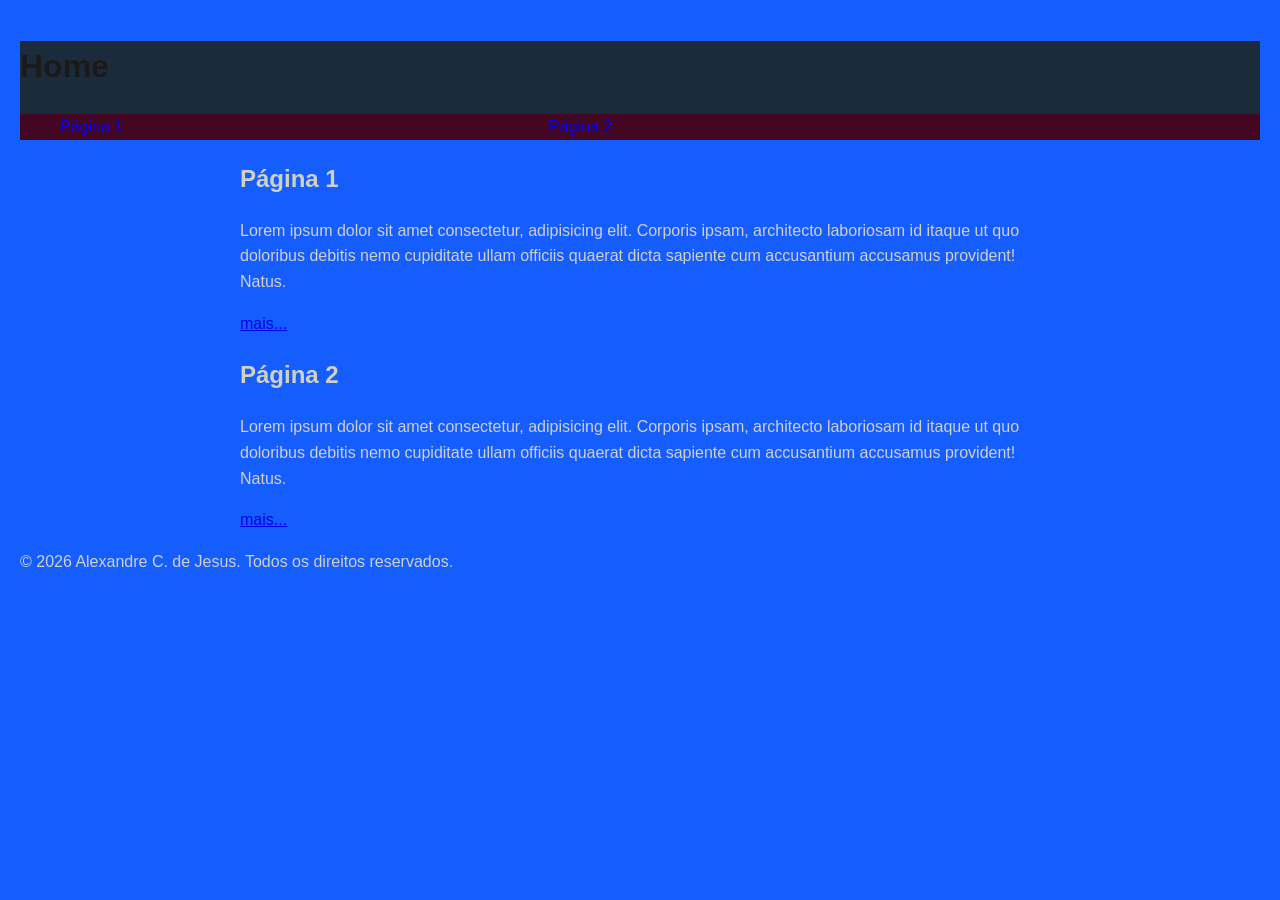
<file: index.html>
<!doctype html>
<html lang="pt-br">

<head>
    <meta charset="UTF-8">
    <meta name="viewport" content="width=device-width, initial-scale=1.0">
    <title>Página Inicial</title>

    <link rel="icon" href="./img/ico/favicon.png" />

    <link rel="stylesheet" href="./css/style.css">

</head>

<body>
    
    <header id="cabecalho">
        <h1> Home </h1>
        <nav id="menu"> 
            <ul>
                 <li><a href="./pagina1.html"> Página 1 </a></li>
                 <li></li><a href="./paginas/pagina2.html"> Página 2 </a></li>
            </ul>
        </nav>
    </header>

    <main>
        <section>
            <h2>Página 1</h2>
            <p>Lorem ipsum dolor sit amet consectetur, adipisicing elit. Corporis ipsam, architecto laboriosam id itaque
                ut quo doloribus debitis nemo cupiditate ullam officiis quaerat dicta sapiente cum accusantium accusamus
                provident! Natus.</p>
            <a href="./pagina1.html">mais...</a>
        </section>
        <section>
            <h2>Página 2</h2>
            <p>Lorem ipsum dolor sit amet consectetur, adipisicing elit. Corporis ipsam, architecto laboriosam id itaque
                ut quo doloribus debitis nemo cupiditate ullam officiis quaerat dicta sapiente cum accusantium accusamus
                provident! Natus.</p>
            <a href="./paginas/pagina2.html">mais...</a>
        </section>
    </main>

    <footer>
      <p>&copy; 2026 Alexandre C. de Jesus. Todos os direitos reservados.</p>
    </footer>

</body>

</html>
</file>
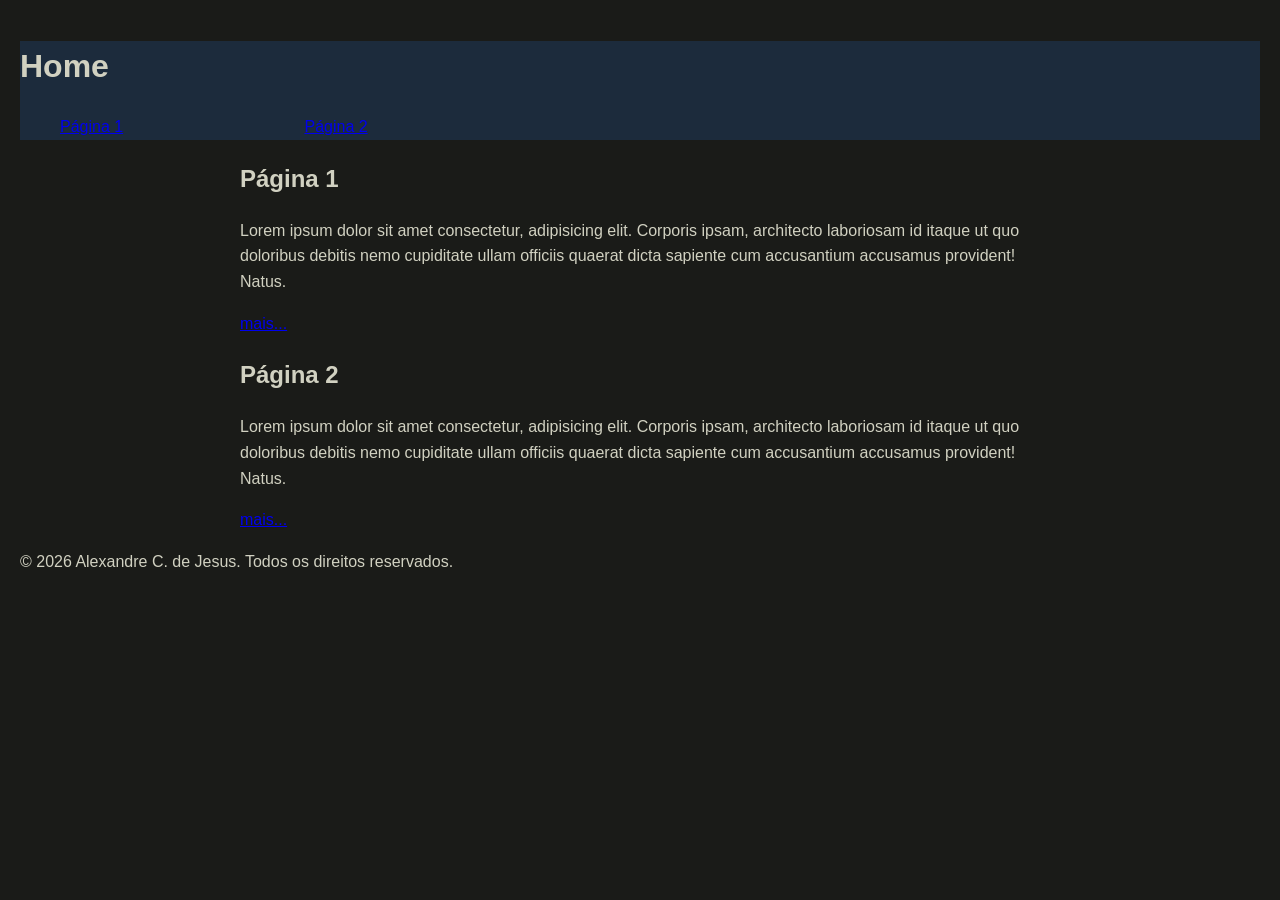
<file: rm559202/index.html>
<!DOCTYPE html>
<html lang="pt-br">

<head>
    <meta charset="UTF-8">
    <meta name="viewport" content="width=device-width, initial-scale=1.0">
    <title>Página Inicial</title>

    <link rel="icon" href="./img/ico/favicon.png">

    <link rel="stylesheet" href="./css/style.css">

</head>

<body>

    <header id="cabecalho">
        <h1>Home</h1>
        <nav id="menu">
            <ul>
                <li> <a href="./pagina1.html"> Página 1 </a> </li>
                <li> <a href="./paginas/pagina2.html"> Página 2 </a> </li>
            </ul>
        </nav>
    </header>

    <main>
        <section>
            <h2>Página 1</h2>
            <p>Lorem ipsum dolor sit amet consectetur, adipisicing elit. Corporis ipsam, architecto laboriosam id itaque
                ut quo doloribus debitis nemo cupiditate ullam officiis quaerat dicta sapiente cum accusantium accusamus
                provident! Natus.</p>
            <a href="./pagina1.html">mais...</a>
        </section>
        <section>
            <h2>Página 2</h2>
            <p>Lorem ipsum dolor sit amet consectetur, adipisicing elit. Corporis ipsam, architecto laboriosam id itaque
                ut quo doloribus debitis nemo cupiditate ullam officiis quaerat dicta sapiente cum accusantium accusamus
                provident! Natus.</p>
            <a href="./paginas/pagina2.html">mais...</a>
        </section>
    </main>

    <footer>
        <p>&copy; 2026 Alexandre C. de Jesus. Todos os direitos reservados.</p>
    </footer>

</body>

</html>
</file>
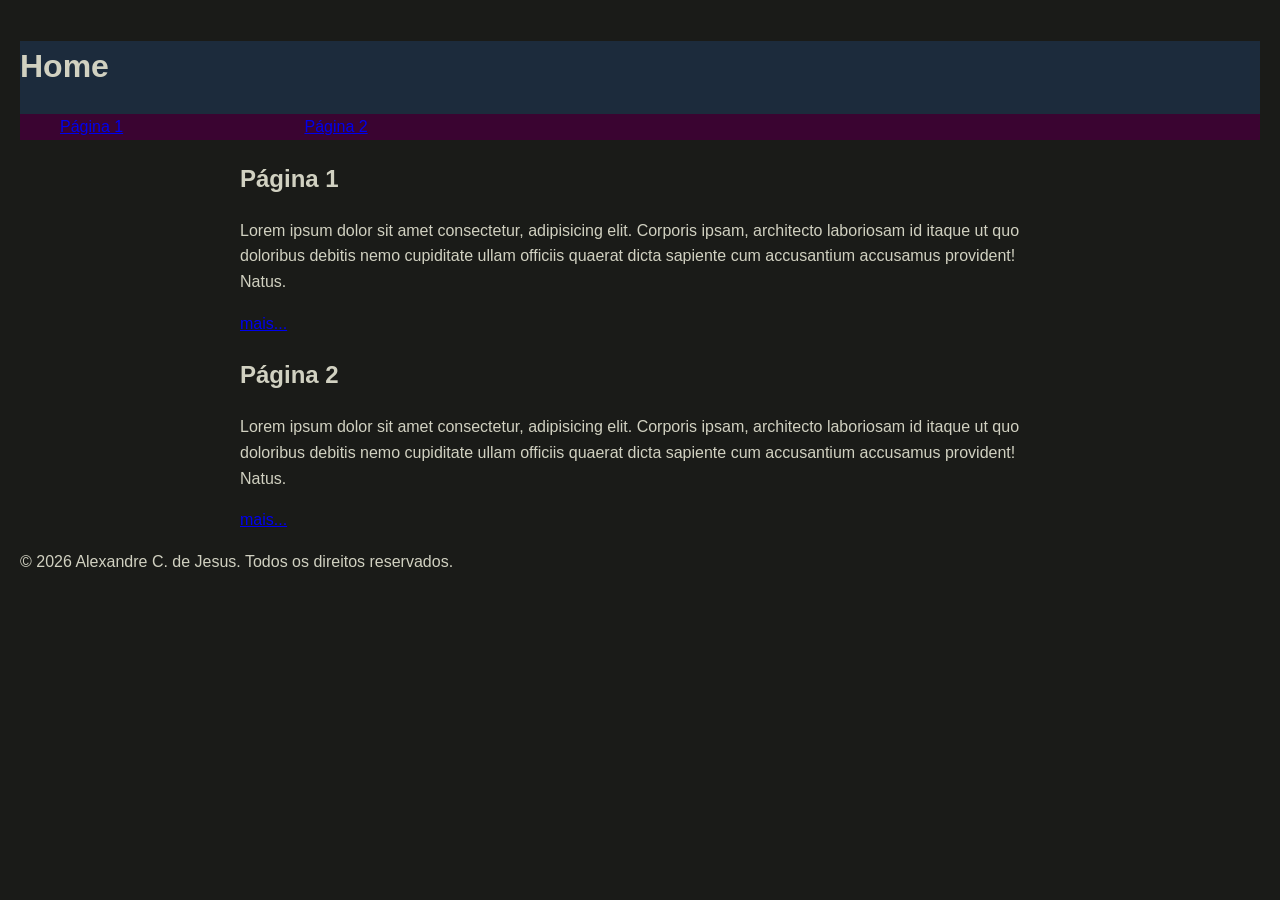
<file: rm568857/index.html>
<!DOCTYPE html>
<html lang="pt-br">
<head>
    <meta charset="UTF-8">
    <meta name="viewport" content="width=device-width, initial-scale=1.0">
    <title>Página Inicial</title>

    <link rel="icon" href="./img/ico/favicon.png">

    <link rel="stylesheet" href="./css/style.css">

</head>
<body>
    
    <header id="cabecalho">
        <h1>Home</h1>
        <nav id="menu">
            <ul>
                <li> <a href="./pagina1.html"> Página 1 </a> </li>
                <li> <a href="./paginas/pagina2.html"> Página 2 </a> </li>
            </ul>
        </nav>
    </header>

    <main>
        <section>
            <h2>Página 1</h2>
            <p>Lorem ipsum dolor sit amet consectetur, adipisicing elit. Corporis ipsam, architecto laboriosam id itaque ut quo doloribus debitis nemo cupiditate ullam officiis quaerat dicta sapiente cum accusantium accusamus provident! Natus.</p>
            <a href="./pagina1.html">mais...</a>
        </section>
        <section>
            <h2>Página 2</h2>
            <p>Lorem ipsum dolor sit amet consectetur, adipisicing elit. Corporis ipsam, architecto laboriosam id itaque ut quo doloribus debitis nemo cupiditate ullam officiis quaerat dicta sapiente cum accusantium accusamus provident! Natus.</p>
            <a href="./paginas/pagina2.html">mais...</a>
        </section>
    </main>
    
    <footer>
        <p>&copy; 2026 Alexandre C. de Jesus. Todos os direitos reservados.</p>
    </footer>

</body>
</html>
</file>
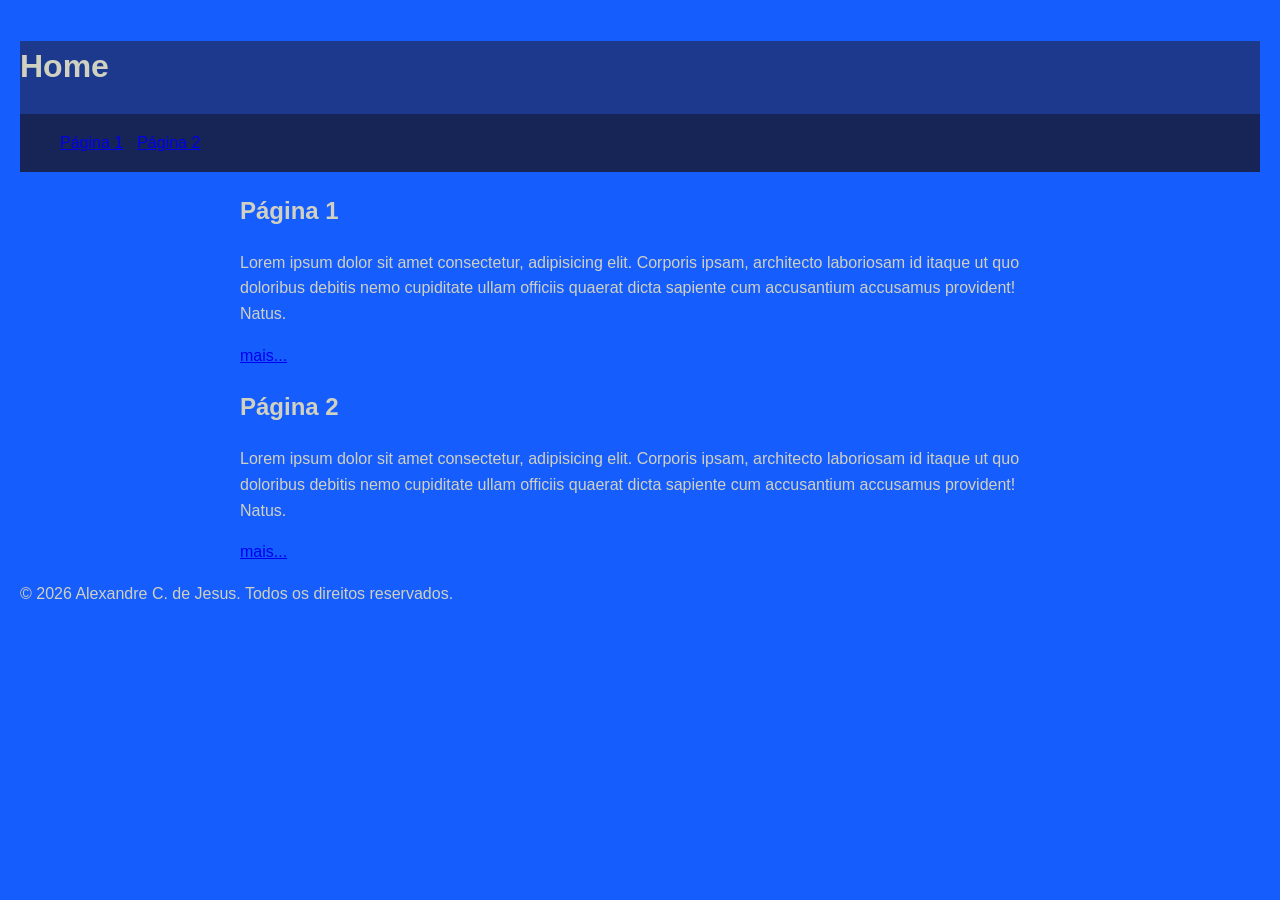
<file: rm570005/index.html>
<!DOCTYPE html>
<html lang="pt-br">
<head>
    <meta charset="UTF-8">
    <meta name="viewport" content="width=device-width, initial-scale=1.0">
    <title>Página Inicial</title>

    <link rel="icon" href="./img/ico/favicon.png">

    <link rel="stylesheet" href="./css/style.css">

</head>
<body>
    
    <header class="cabecalho">
        <h1>Home</h1>
        <nav class="menu">
            <ul class="menu">
                <li> <a href="./pagina1.html"> Página 1 </a> </li>
                <li> <a href="./paginas/pagina2.html"> Página 2 </a> </li>
            </ul>
        </nav>
    </header>

    <main>
        <section>
            <h2>Página 1</h2>
            <p>Lorem ipsum dolor sit amet consectetur, adipisicing elit. Corporis ipsam, architecto laboriosam id itaque ut quo doloribus debitis nemo cupiditate ullam officiis quaerat dicta sapiente cum accusantium accusamus provident! Natus.</p>
            <a href="./pagina1.html">mais...</a>
        </section>
        <section>
            <h2>Página 2</h2>
            <p>Lorem ipsum dolor sit amet consectetur, adipisicing elit. Corporis ipsam, architecto laboriosam id itaque ut quo doloribus debitis nemo cupiditate ullam officiis quaerat dicta sapiente cum accusantium accusamus provident! Natus.</p>
            <a href="./paginas/pagina2.html">mais...</a>
        </section>
    </main>
    
    <footer>
        <p>&copy; 2026 Alexandre C. de Jesus. Todos os direitos reservados.</p>
    </footer>

</body>
</html>
</file>
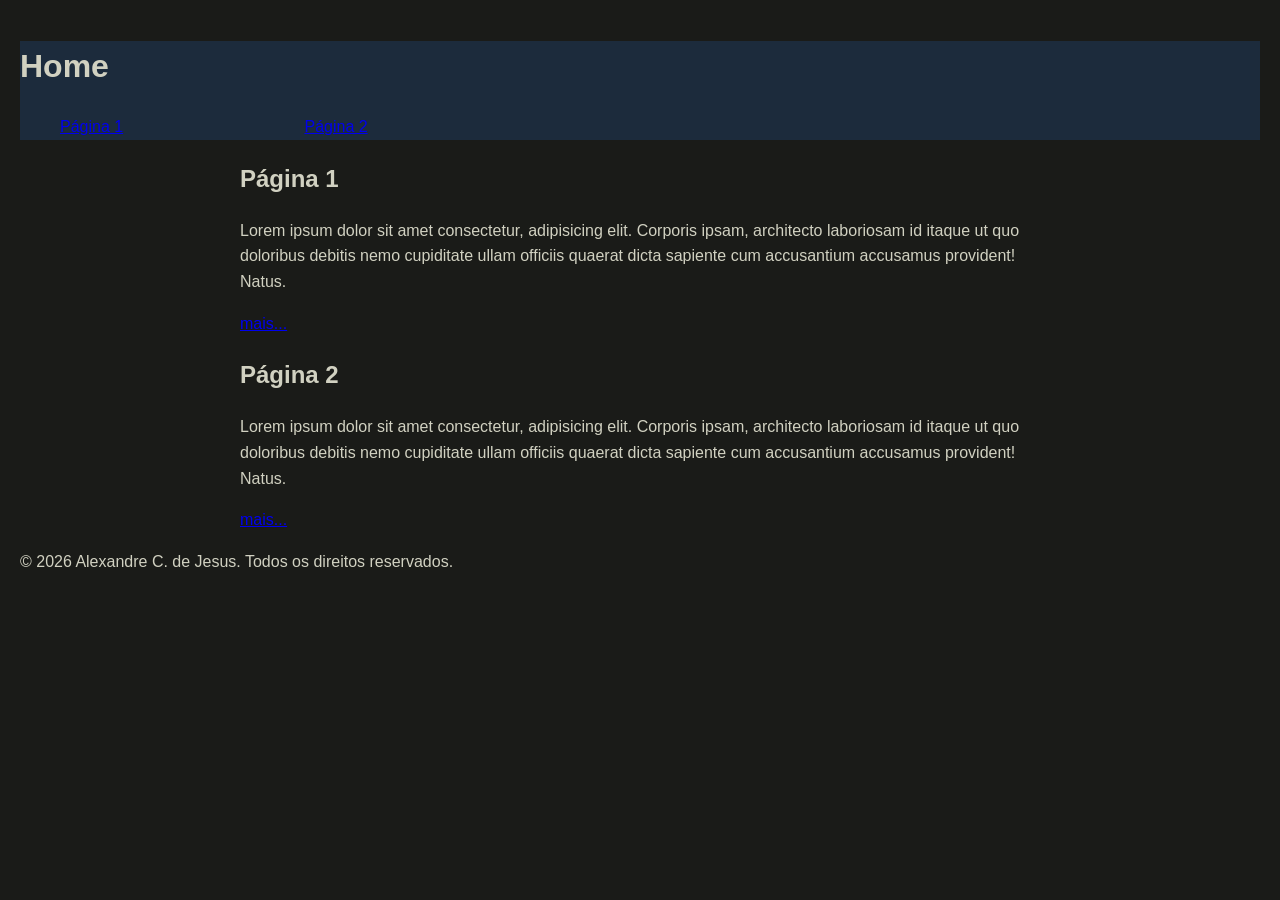
<file: rm571648/index.html>
<!DOCTYPE html>
<html lang="pt-br">
<head>
    <meta charset="UTF-8">
    <meta name="viewport" content="width=device-width, initial-scale=1.0">
    <title>Página Inicial</title>

    <link rel="icon" href="./img/ico/favicon.png">

    <link rel="stylesheet" href="./css/style.css">

</head>
<body>
    
    <header id="cabecalho">
        <h1>Home</h1>
        <nav id="menu">
            <ul>
               <li><a href="./pagina1.html"> Página 1 </a> </li>
               <li><a href="./paginas/pagina2.html"> Página 2 </a> </li>
            </ul>
        </nav>
    </header>

    <main>
        <section>
            <h2 class="red">Página 1</h2>
            <p>Lorem ipsum dolor sit amet consectetur, adipisicing elit. Corporis ipsam, architecto laboriosam id itaque ut quo doloribus debitis nemo cupiditate ullam officiis quaerat dicta sapiente cum accusantium accusamus provident! Natus.</p>
            <a href="./pagina1.html">mais...</a>
        </section>
        <section>
            <h2>Página 2</h2>
            <p class="red">Lorem ipsum dolor sit amet consectetur, adipisicing elit. Corporis ipsam, architecto laboriosam id itaque ut quo doloribus debitis nemo cupiditate ullam officiis quaerat dicta sapiente cum accusantium accusamus provident! Natus.</p>
            <a href="./paginas/pagina2.html">mais...</a>
        </section>
    </main>
    
    <footer>
        <p>&copy; 2026 Alexandre C. de Jesus. Todos os direitos reservados.</p>
    </footer>

</body>
</html>
</file>
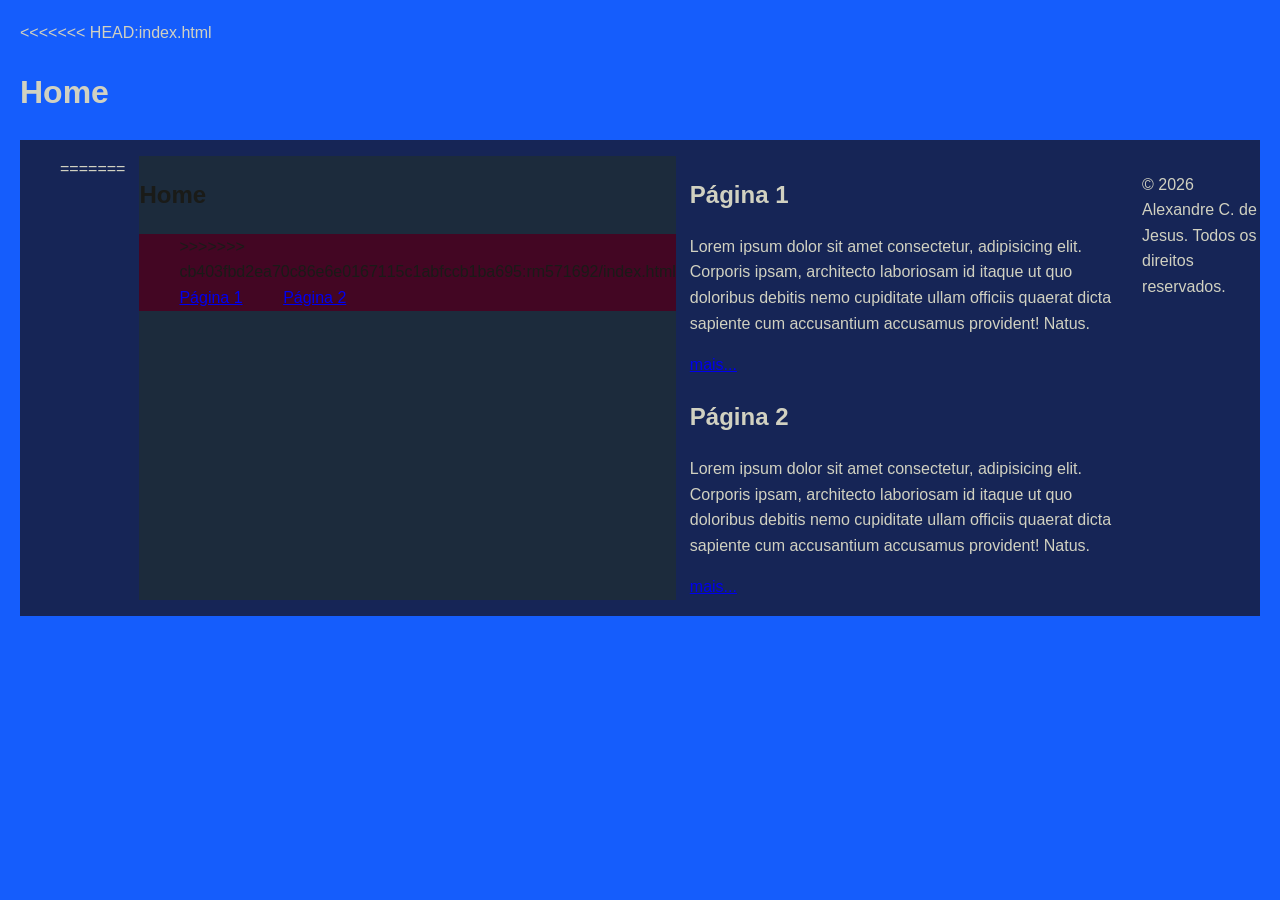
<file: rm571692/index.html>
<!DOCTYPE html>
<html lang="pt-br">
<head>
    <meta charset="UTF-8">
    <meta name="viewport" content="width=device-width, initial-scale=1.0">
    <title>Página Inicial</title>

    <link rel="icon" href="./img/ico/favicon.png">

    <link rel="stylesheet" href="./css/style.css">

</head>
<body>
    
<<<<<<< HEAD:index.html
    <header class="cabecalho">
        <h1>Home</h1>
        <nav class="menu">
            <ul class="menu">
=======
    <header id="cabecalho">
        <h1>Home</h1>
        <nav id="menu">
            <ul>
>>>>>>> cb403fbd2ea70c86e6e0167115c1abfccb1ba695:rm571692/index.html
                <li> <a href="./pagina1.html"> Página 1 </a> </li>
                <li> <a href="./paginas/pagina2.html"> Página 2 </a> </li>
            </ul>
        </nav>
    </header>

    <main>
        <section>
            <h2>Página 1</h2>
            <p>Lorem ipsum dolor sit amet consectetur, adipisicing elit. Corporis ipsam, architecto laboriosam id itaque ut quo doloribus debitis nemo cupiditate ullam officiis quaerat dicta sapiente cum accusantium accusamus provident! Natus.</p>
            <a href="./pagina1.html">mais...</a>
        </section>
        <section>
            <h2>Página 2</h2>
            <p>Lorem ipsum dolor sit amet consectetur, adipisicing elit. Corporis ipsam, architecto laboriosam id itaque ut quo doloribus debitis nemo cupiditate ullam officiis quaerat dicta sapiente cum accusantium accusamus provident! Natus.</p>
            <a href="./paginas/pagina2.html">mais...</a>
        </section>
    </main>
    
    <footer>
        <p>&copy; 2026 Alexandre C. de Jesus. Todos os direitos reservados.</p>
    </footer>

</body>
</html>
</file>
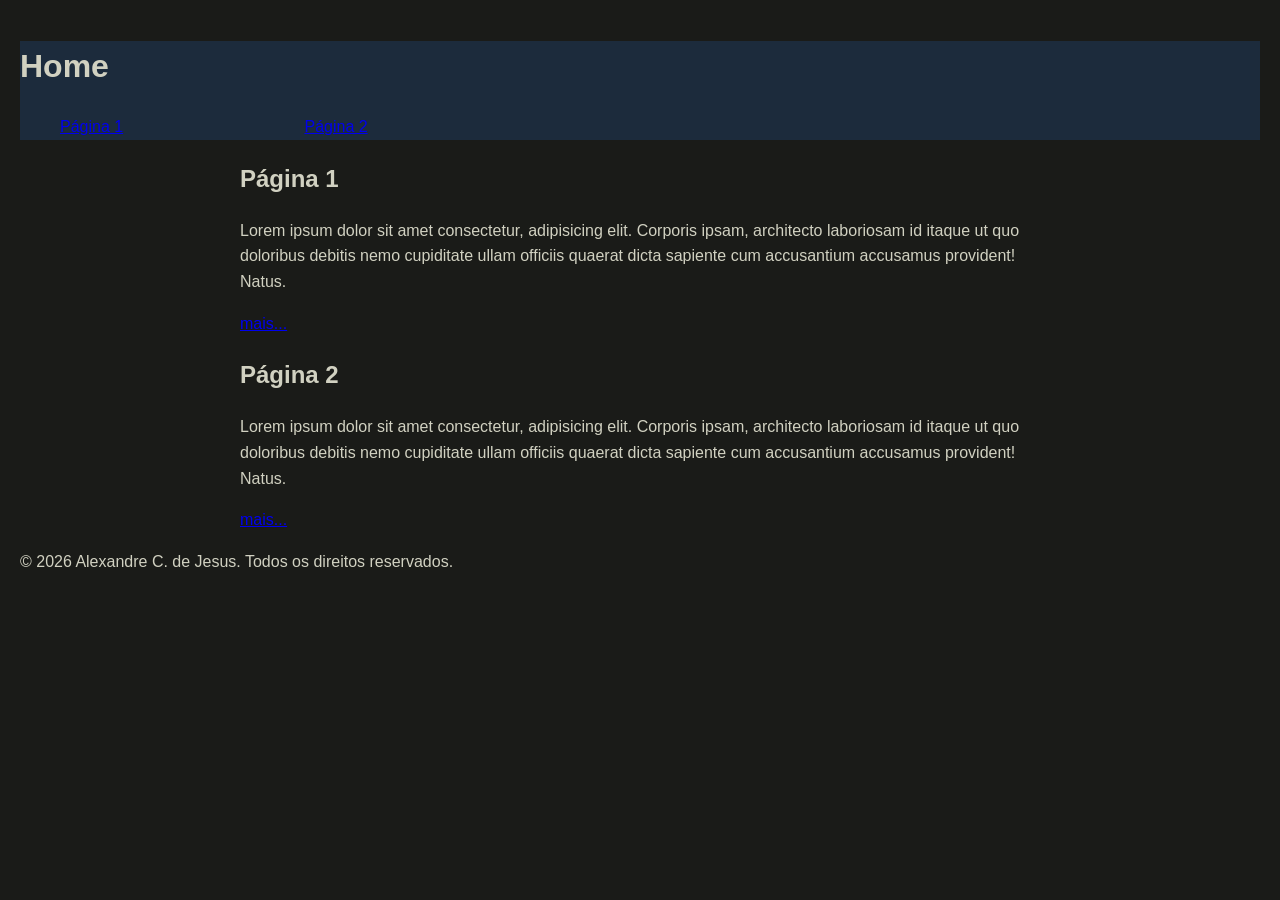
<file: rm572229/index.html>
<!DOCTYPE html>
<html lang="pt-br">
<head>
    <meta charset="UTF-8">
    <meta name="viewport" content="width=device-width, initial-scale=1.0">
    <title>Página Inicial</title>

    <link rel="icon" href="./img/ico/favicon.png">

    <link rel="stylesheet" href="./css/style.css">

</head>
<body>
    
    <header id="cabecalho">
        <h1>Home</h1>
        <nav id="menu" >
            <ul>
                <li><a href="./pagina1.html"> Página 1 </a></li>
                <li><a href="./paginas/pagina2.html"> Página 2 </a></li>
            </ul>
        </nav>
    </header>

    <main>
        <section>
            <h2>Página 1</h2>
            <p>Lorem ipsum dolor sit amet consectetur, adipisicing elit. Corporis ipsam, architecto laboriosam id itaque ut quo doloribus debitis nemo cupiditate ullam officiis quaerat dicta sapiente cum accusantium accusamus provident! Natus.</p>
            <a href="./pagina1.html">mais...</a>
        </section>
        <section>
            <h2>Página 2</h2>
            <p>Lorem ipsum dolor sit amet consectetur, adipisicing elit. Corporis ipsam, architecto laboriosam id itaque ut quo doloribus debitis nemo cupiditate ullam officiis quaerat dicta sapiente cum accusantium accusamus provident! Natus.</p>
            <a href="./paginas/pagina2.html">mais...</a>
        </section>
    </main>
    
    <footer>
        <p>&copy; 2026 Alexandre C. de Jesus. Todos os direitos reservados.</p>
    </footer>

</body>
</html>
</file>
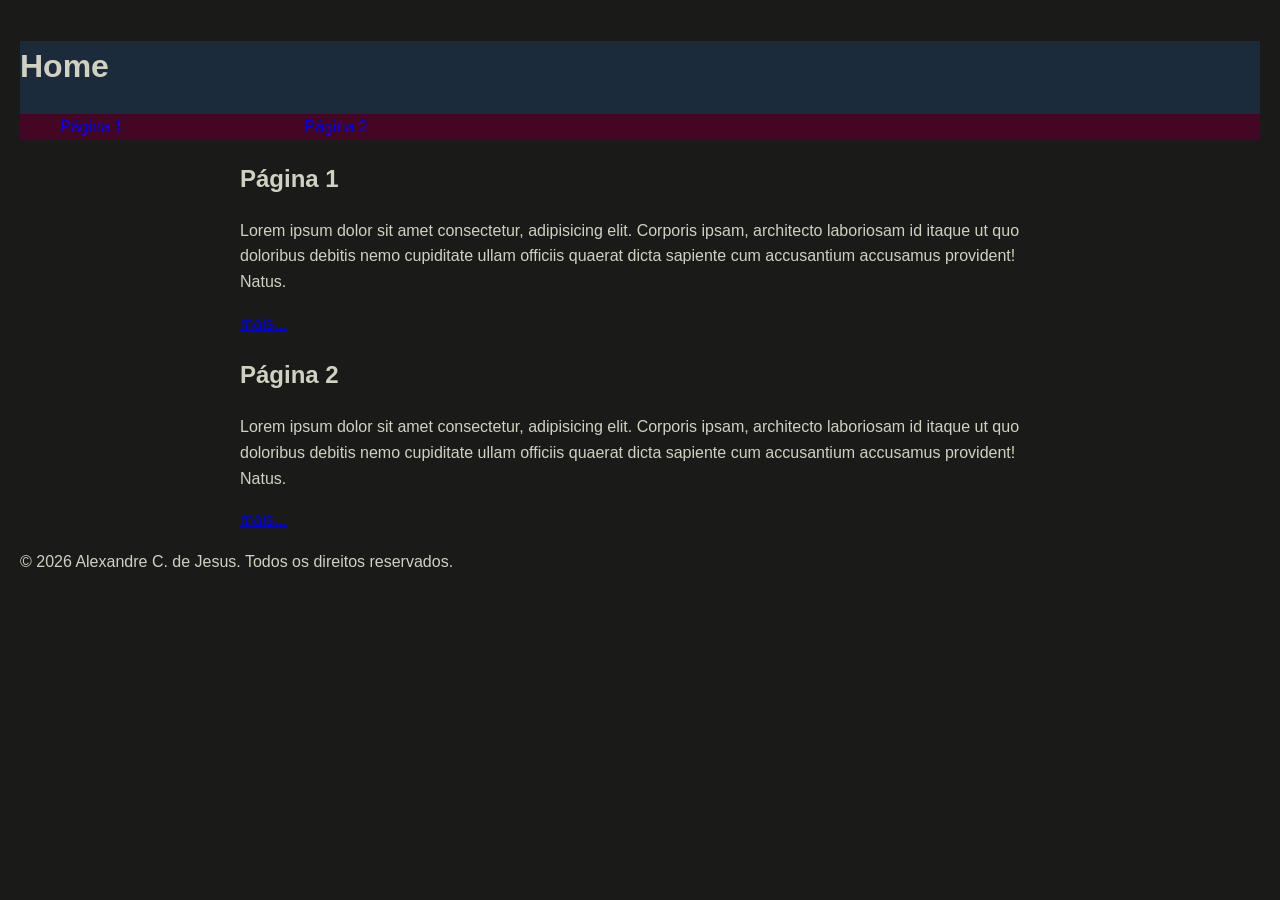
<file: rm5876509/index.html>
<!doctype html>
<html lang="pt-br">
  <head>
    <meta charset="UTF-8" />
    <meta name="viewport" content="width=device-width, initial-scale=1.0" />
    <title>Página Inicial</title>

    <link rel="icon" href="./img/ico/favicon.png" />

    <link rel="stylesheet" href="./css/style.css" />
  </head>
  <body>
    <header id="cabecalho">
      <h1>Home</h1>
      <nav id="menu">
        <ul>
          <li><a href="./pagina1.html"> Página 1 </a></li>
          <li><a href="./paginas/pagina2.html"> Página 2 </a></li>
        </ul>
      </nav>
    </header>

    <main>
      <section>
        <h2>Página 1</h2>
        <p>
          Lorem ipsum dolor sit amet consectetur, adipisicing elit. Corporis
          ipsam, architecto laboriosam id itaque ut quo doloribus debitis nemo
          cupiditate ullam officiis quaerat dicta sapiente cum accusantium
          accusamus provident! Natus.
        </p>
        <a href="./pagina1.html">mais...</a>
      </section>
      <section>
        <h2>Página 2</h2>
        <p>
          Lorem ipsum dolor sit amet consectetur, adipisicing elit. Corporis
          ipsam, architecto laboriosam id itaque ut quo doloribus debitis nemo
          cupiditate ullam officiis quaerat dicta sapiente cum accusantium
          accusamus provident! Natus.
        </p>
        <a href="./paginas/pagina2.html">mais...</a>
      </section>
    </main>

    <footer>
      <p>&copy; 2026 Alexandre C. de Jesus. Todos os direitos reservados.</p>
    </footer>
  </body>
</html>
</file>
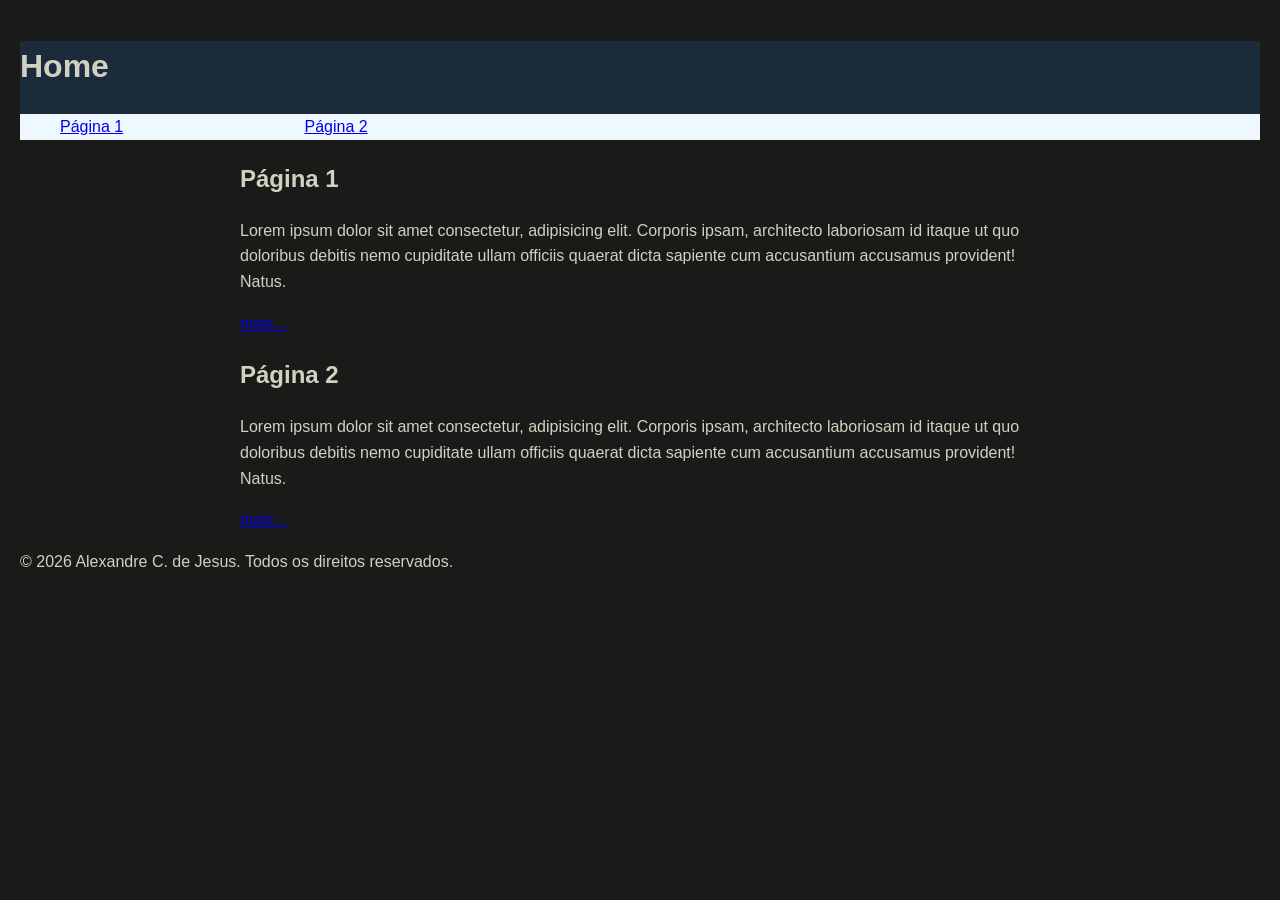
<file: rm571365/css/index.html>
<!DOCTYPE html>
<html lang="pt-br">
<head>
    <meta charset="UTF-8">
    <meta name="viewport" content="width=device-width, initial-scale=1.0">
    <title>Página Inicial</title>

    <link rel="icon" href="./img/ico/favicon.png">

    <link rel="stylesheet" href="./css/style.css">

</head>
<body>
    
    <header id="cabecalho">
        <h1> Home</h1>
        <nav id="menu">
            <ul>
                <li> <a href="./pagina1.html"> Página 1 </a> </li>
                <li> <a href="./paginas/pagina2.html"> Página 2 </a> </li>
            </ul>
        </nav>
    </header>

    <main>
        <section>
            <h2> Página 1</h2>
            <p>Lorem ipsum dolor sit amet consectetur, adipisicing elit. Corporis ipsam, architecto laboriosam id itaque ut quo doloribus debitis nemo cupiditate ullam officiis quaerat dicta sapiente cum accusantium accusamus provident! Natus.</p>
            <a href="./pagina1.html">mais...</a>
        </section>
        <section>
            <h2>Página 2</h2>
            <p> Lorem ipsum dolor sit amet consectetur, adipisicing elit. Corporis ipsam, architecto laboriosam id itaque ut quo doloribus debitis nemo cupiditate ullam officiis quaerat dicta sapiente cum accusantium accusamus provident! Natus.</p>
            <a href="./paginas/pagina2.html">mais...</a>
        </section>
    </main>
    
    <footer>
        <p>&copy; 2026 Alexandre C. de Jesus. Todos os direitos reservados.</p>
    </footer>

</body>
</html>
</file>
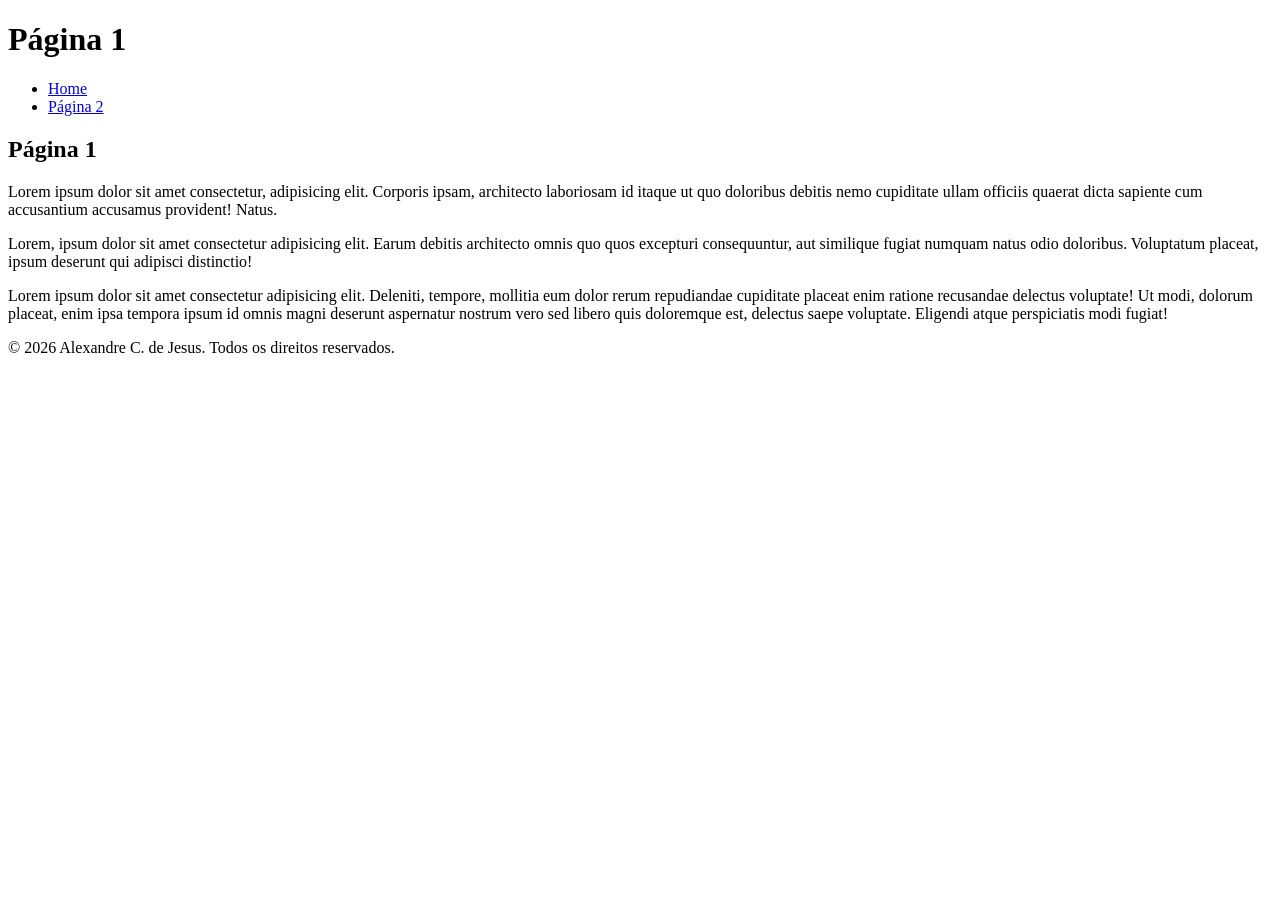
<file: pagina1.html>
<!DOCTYPE html>
<html lang="pt-br">

<head>
    <meta charset="UTF-8">
    <meta name="viewport" content="width=device-width, initial-scale=1.0">
    <title>Página 1</title>
</head>

<body>

    <header id="cabecalho">
        <h1>Página 1</h1>
        <nav id="=menu">
            <ul>
                <li> <a href="./index.html"> Home </a> </li>
                <li> <a href="./paginas/pagina2.html"> Página 2 </a> </li>
            </ul>
        </nav>
    </header>

    <main>
        <section>
            <h2>Página 1</h2>
            <p>Lorem ipsum dolor sit amet consectetur, adipisicing elit. Corporis ipsam, architecto laboriosam id itaque
                ut quo doloribus debitis nemo cupiditate ullam officiis quaerat dicta sapiente cum accusantium accusamus
                provident! Natus.</p>
            <p>
                Lorem, ipsum dolor sit amet consectetur adipisicing elit. Earum debitis architecto omnis quo quos
                excepturi consequuntur, aut similique fugiat numquam natus odio doloribus. Voluptatum placeat, ipsum
                deserunt qui adipisci distinctio!
            </p>
            <p>
                Lorem ipsum dolor sit amet consectetur adipisicing elit. Deleniti, tempore, mollitia eum dolor rerum
                repudiandae cupiditate placeat enim ratione recusandae delectus voluptate! Ut modi, dolorum placeat,
                enim ipsa tempora ipsum id omnis magni deserunt aspernatur nostrum vero sed libero quis doloremque est,
                delectus saepe voluptate. Eligendi atque perspiciatis modi fugiat!
            </p>
        </section>
    </main>

    <footer class="main-footer">
        <p>&copy; 2026 Alexandre C. de Jesus. Todos os direitos reservados.</p>
    </footer>

</body>

</html>
</file>
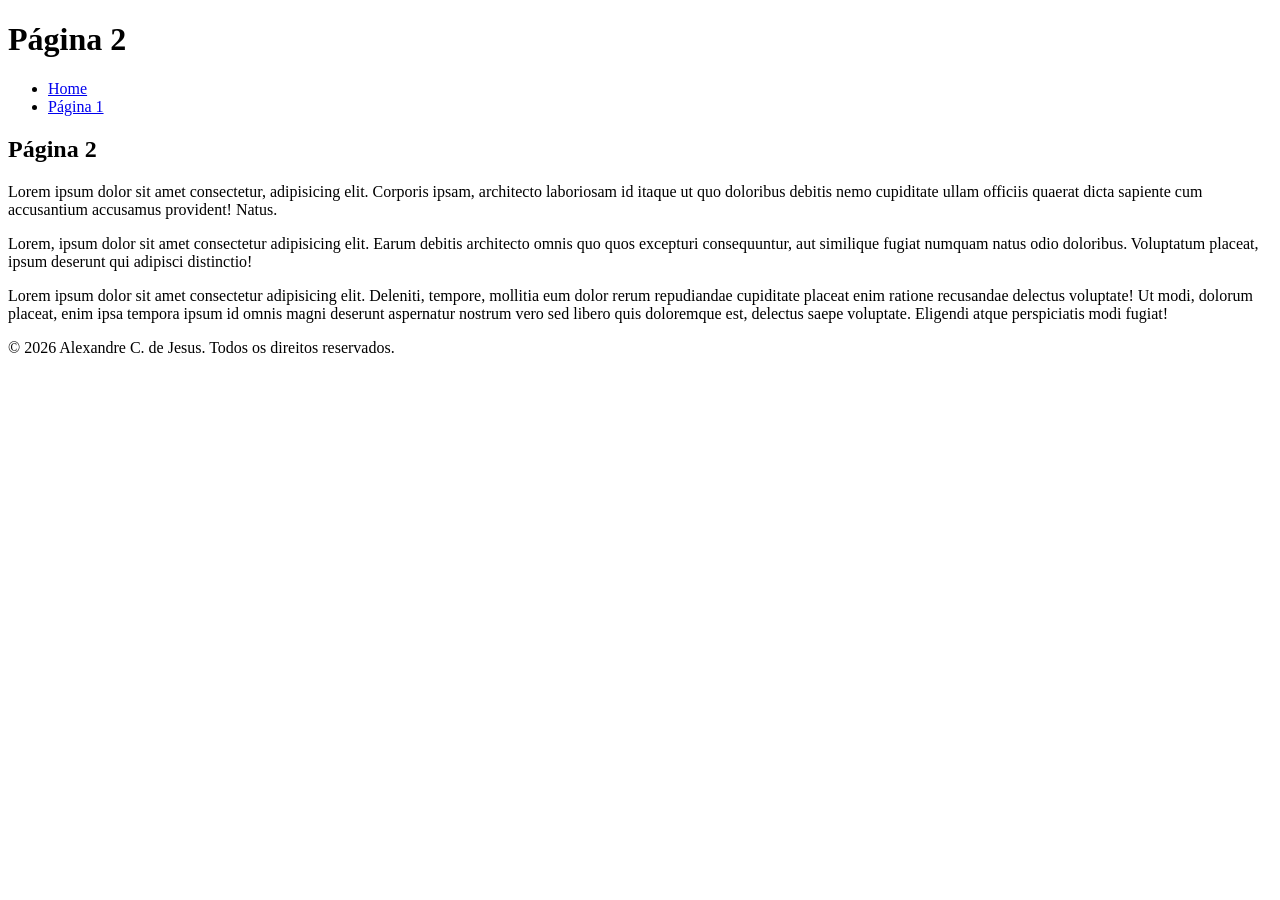
<file: paginas/pagina2.html>
<!DOCTYPE html>
<html lang="pt-br">

<head>
    <meta charset="UTF-8">
    <meta name="viewport" content="width=device-width, initial-scale=1.0">
    <title>Página 1</title>
</head>

<body>

    <header id="cabecalho">
        <h1>Página 2</h1>
        <nav id="menu">
            <ul>
                <li> <a href="../index.html"> Home </a> </li>
                <li> <a href="../pagina1.html"> Página 1 </a> </li>
            </ul>
        </nav>
    </header>

    <main>
        <section>
            <h2>Página 2</h2>
            <p>Lorem ipsum dolor sit amet consectetur, adipisicing elit. Corporis ipsam, architecto laboriosam id itaque
                ut quo doloribus debitis nemo cupiditate ullam officiis quaerat dicta sapiente cum accusantium accusamus
                provident! Natus.</p>
            <p>
                Lorem, ipsum dolor sit amet consectetur adipisicing elit. Earum debitis architecto omnis quo quos
                excepturi consequuntur, aut similique fugiat numquam natus odio doloribus. Voluptatum placeat, ipsum
                deserunt qui adipisci distinctio!
            </p>
            <p>
                Lorem ipsum dolor sit amet consectetur adipisicing elit. Deleniti, tempore, mollitia eum dolor rerum
                repudiandae cupiditate placeat enim ratione recusandae delectus voluptate! Ut modi, dolorum placeat,
                enim ipsa tempora ipsum id omnis magni deserunt aspernatur nostrum vero sed libero quis doloremque est,
                delectus saepe voluptate. Eligendi atque perspiciatis modi fugiat!
            </p>
        </section>
    </main>

    <footer>
        <p>&copy; 2026 Alexandre C. de Jesus. Todos os direitos reservados.</p>
    </footer>

</body>

</html>
</file>
<file: css/style.css>
body{
    background-color: oklch(54.6% 0.245 262.881);
    color:#d1d1c1;
    font-family: 'Segoe UI', Tahoma, Geneva, Verdana, sans-serif;
    line-height: 1.6;
    margin: 0;
    padding: 20px;
}
#cabecalho{
    background-color: #8c00ff;
    color:#1a1b18
}
#menu{
    background-color: #b1f52a;  
}
#menu ul{
    list-style: none;

}
#menu ul li{
    display: inline-block;
    width: 20%;
}

#cabecalho{
    background-color: #1c2b3c;
}

#menu{
    background-color: #430623;

}

#menu ul{
    list-style: none;
}

#menu ul li{
    display: inline-block;
    width: 20%;
}



#cabecalho{
     background-color: #1c2b3c
}

#menu ul{
   list-style:none;
   
}

#menu ul li{
    display: inline-block;
    width: 20%;
}

main{
    max-width: 800px;
    /* margin-top: 0;
    margin-bottom: 0;
    margin-left: auto;
    margin-right: auto; */
    /* margin: 0 auto 0 auto; */
    margin: 0 auto;
}
</file>
<file: rm559202/css/style.css>
body{
    background-color: #1a1b18;
    color:#d1d1c1;
    font-family: 'Segoe UI', Tahoma, Geneva, Verdana, sans-serif;
    line-height: 1.6;
    margin: 0;
    padding: 20px;
}

main{
    max-width: 800px;
    /* margin-top: 0;
    margin-bottom: 0;
    margin-left: auto;
    margin-right: auto; */
    /* margin: 0 auto 0 auto; */
    margin: 0 auto;
}

#cabecalho{
 background-color: #1c2b3c;
}


#menu ul {
    list-style: none; 
}

#menu ul li {
    display: inline-block; 
    width: 20%;
}
</file>
<file: rm568857/css/style.css>
body{
    background-color: #1a1b18;
    color:#d1d1c1;
    font-family: 'Segoe UI', Tahoma, Geneva, Verdana, sans-serif;
    line-height: 1.6;
    margin: 0;
    padding: 20px;
}

#cabecalho {
    background-color: #1c2b3c;
}

#menu {
    background-color: rgb(58, 4, 49);
}

#menu ul {
    list-style: none;
}

#menu ul li {
    display: inline-block;
    width: 20%;
}

main{
    max-width: 800px;
    /* margin-top: 0;
    margin-bottom: 0;
    margin-left: auto;
    margin-right: auto; */
    /* margin: 0 auto 0 auto; */
    margin: 0 auto;
}
</file>
<file: rm570005/css/style.css>
body{
    background-color: oklch(54.6% 0.245 262.881);
    color:#d1d1c1;
    font-family: 'Segoe UI', Tahoma, Geneva, Verdana, sans-serif;
    line-height: 1.6;
    margin: 0;
    padding: 20px;
}

main{
    max-width: 800px;
    /* margin-top: 0;
    margin-bottom: 0;
    margin-left: auto;
    margin-right: auto; */
    /* margin: 0 auto 0 auto; */
    margin: 0 auto;
}

.cabecalho {
    background-color: oklch(37.9% 0.146 265.522);
}

.menu {
    background-color: oklch(28.2% 0.091 267.935);
    display: flex;
    list-style: none;
    gap: 14px;
}
</file>
<file: rm571648/css/style.css>
body{
    background-color: #1a1b18;
    color:#d1d1c1;
    font-family: 'Segoe UI', Tahoma, Geneva, Verdana, sans-serif;
    line-height: 1.6;
    margin: 0;
    padding: 20px;
}

main{
    max-width: 800px;
    /* margin-top: 0;
    margin-bottom: 0;
    margin-left: auto;
    margin-right: auto; */
    /* margin: 0 auto 0 auto; */
    margin: 0 auto;
}

#cabecalho{ 
    background-color: #1c2b3c; 
}
     
#menu ul{ 
    list-style: none; 
}

#menu ul li {
    display: inline-block;
    width: 20%;
}
</file>
<file: rm571692/css/style.css>
body{
    background-color: oklch(54.6% 0.245 262.881);
    color:#d1d1c1;
    font-family: 'Segoe UI', Tahoma, Geneva, Verdana, sans-serif;
    line-height: 1.6;
    margin: 0;
    padding: 20px;
}
#cabecalho{
    background-color: #8c00ff;
    color:#1a1b18
}
#menu{
    background-color: #b1f52a;  
}
#menu ul{
    list-style: none;

}
#menu ul li{
    display: inline-block;
    width: 20%;
}

#cabecalho{
    background-color: #1c2b3c;
}

#menu{
    background-color: #430623;

}

#menu ul{
    list-style: none;
}

#menu ul li{
    display: inline-block;
    width: 20%;
}



#cabecalho{
     background-color: #1c2b3c
}

#menu ul{
   list-style:none;
   
}

#menu ul li{
    display: inline-block;
    width: 20%;
}

main{
    max-width: 800px;
    /* margin-top: 0;
    margin-bottom: 0;
    margin-left: auto;
    margin-right: auto; */
    /* margin: 0 auto 0 auto; */
    margin: 0 auto;
}

<<<<<<< HEAD:rm571692/css/style.css
<<<<<<< HEAD:css/style.css
.cabecalho {
    background-color: oklch(37.9% 0.146 265.522);
}

.menu {
    background-color: oklch(28.2% 0.091 267.935);
    display: flex;
    list-style: none;
    gap: 14px;
=======
#cabecalho {
    background-color: #b45dff;
}

#menu ul li {
    list-style: none;
    display: inline;
>>>>>>> cb403fbd2ea70c86e6e0167115c1abfccb1ba695:rm571692/css/style.css
}
=======
>>>>>>> 4ae78ab90e76c741cc4ce843fa52af476c577668:css/style.css
</file>
<file: rm572229/css/style.css>
body{
    background-color: #1a1b18;
    color:#d1d1c1;
    font-family: 'Segoe UI', Tahoma, Geneva, Verdana, sans-serif;
    line-height: 1.6;
    margin: 0;
    padding: 20px;
}

#cabecalho{
    background-color: #1c2b3c;
}

#menu{
    list-style: none;
}

#menu ul{
    list-style-type: none;
}

#menu ul li{
    display: inline-block;
    width: 20%;
}

main{
    max-width: 800px;
    /* margin-top: 0;
    margin-bottom: 0;
    margin-left: auto;
    margin-right: auto; */
    /* margin: 0 auto 0 auto; */
    margin: 0 auto;
}
</file>
<file: rm5876509/css/style.css>
body{
    background-color: #1a1b18;
    color:#d1d1c1;
    font-family: 'Segoe UI', Tahoma, Geneva, Verdana, sans-serif;
    line-height: 1.6;
    margin: 0;
    padding: 20px;
}

#cabecalho{
    background-color: #1c2b3c;
}

#menu{
    background-color: #430623;

}

#menu ul{
    list-style: none;
}

#menu ul li{
    display: inline-block;
    width: 20%;
}



main{
    max-width: 800px;
    /* margin-top: 0;
    margin-bottom: 0;
    margin-left: auto;
    margin-right: auto; */
    /* margin: 0 auto 0 auto; */
    margin: 0 auto;
}
</file>
<file: rm571365/css/css/style.css>
body{
    background-color: #1a1b18;
    color:#d1d1c1;
    font-family: 'Segoe UI', Tahoma, Geneva, Verdana, sans-serif;
    line-height: 1.6;
    margin: 0;
    padding: 20px;
}

main{
    max-width: 800px;
    /* margin-top: 0;
    margin-bottom: 0;
    margin-left: auto;
    margin-right: auto; */
    /* margin: 0 auto 0 auto; */
    margin: 0 auto;
}

#cabecalho{
    background-color: #1c2b3c;
}

#menu{
    background-color: aliceblue;

}

#menu ul{
    list-style: none;
    
}

#menu ul li{
    display: inline-block;
    width: 20%;
    
}
</file>
